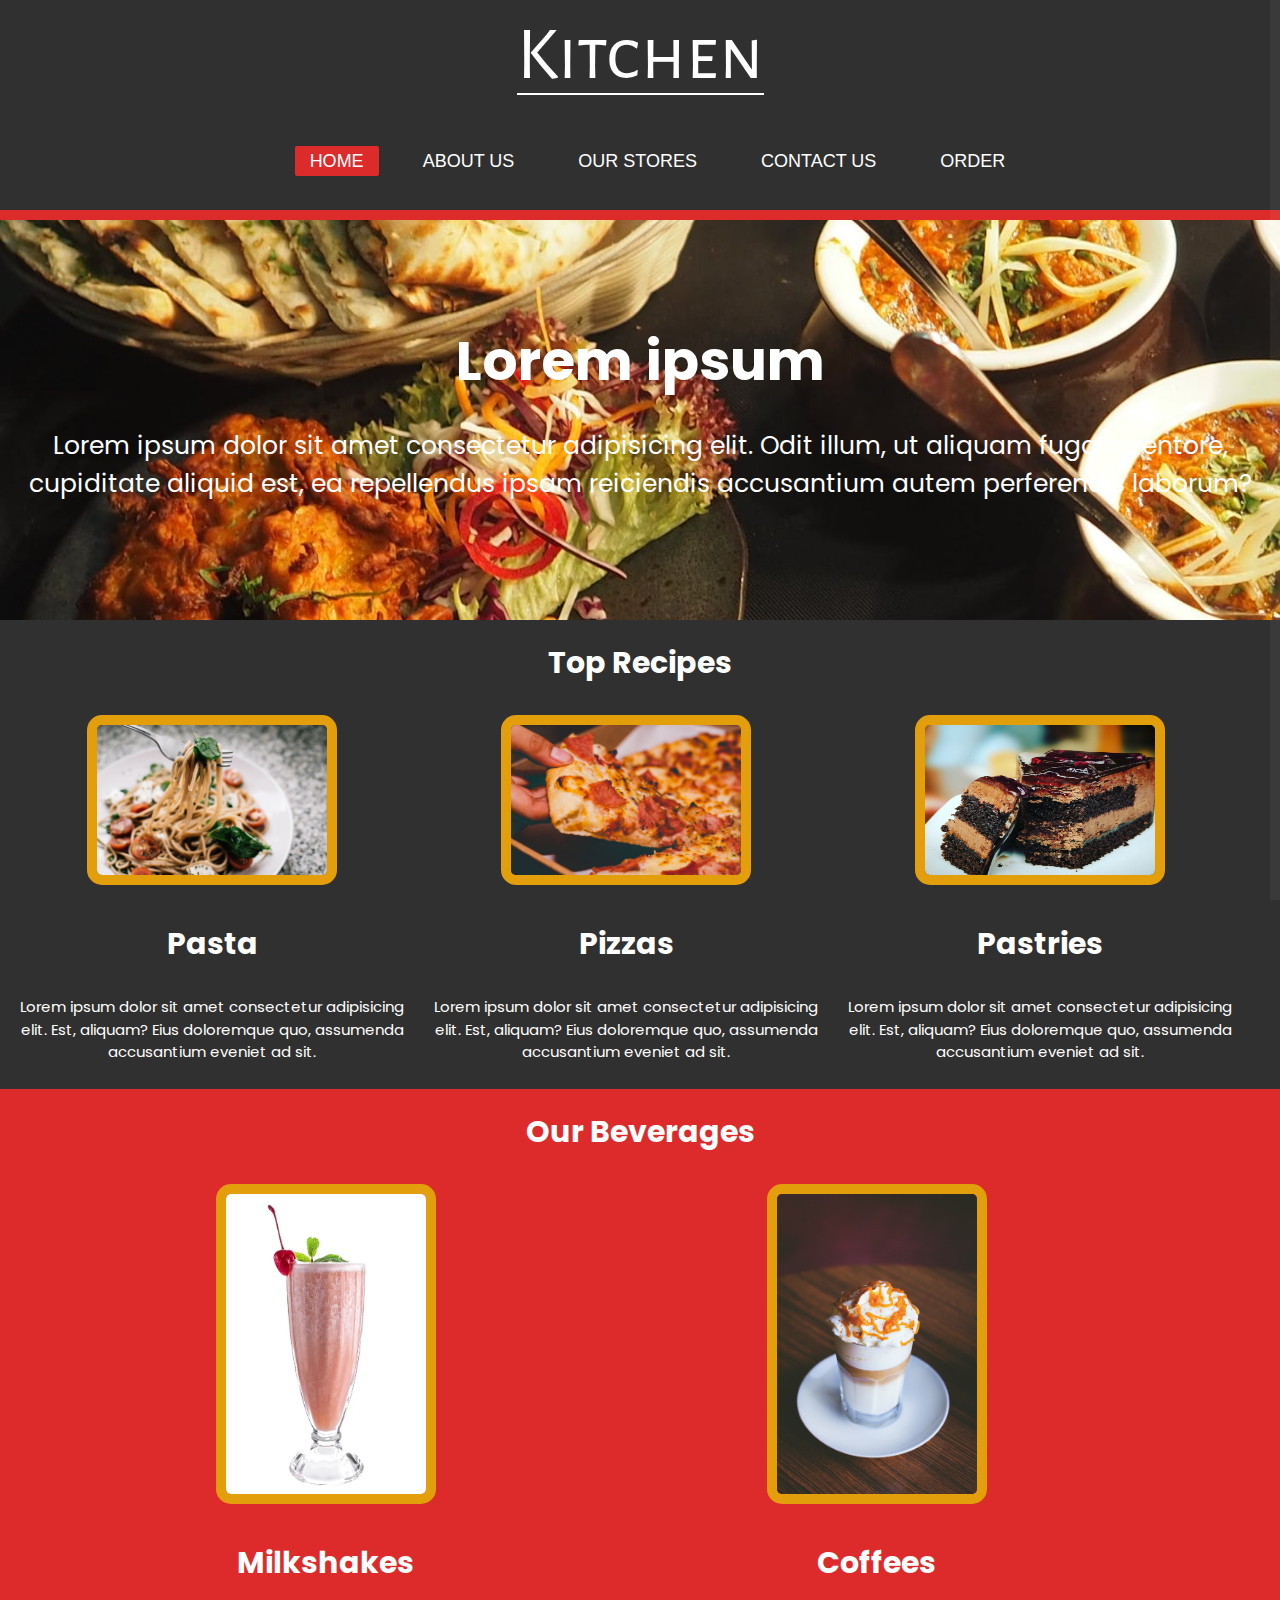
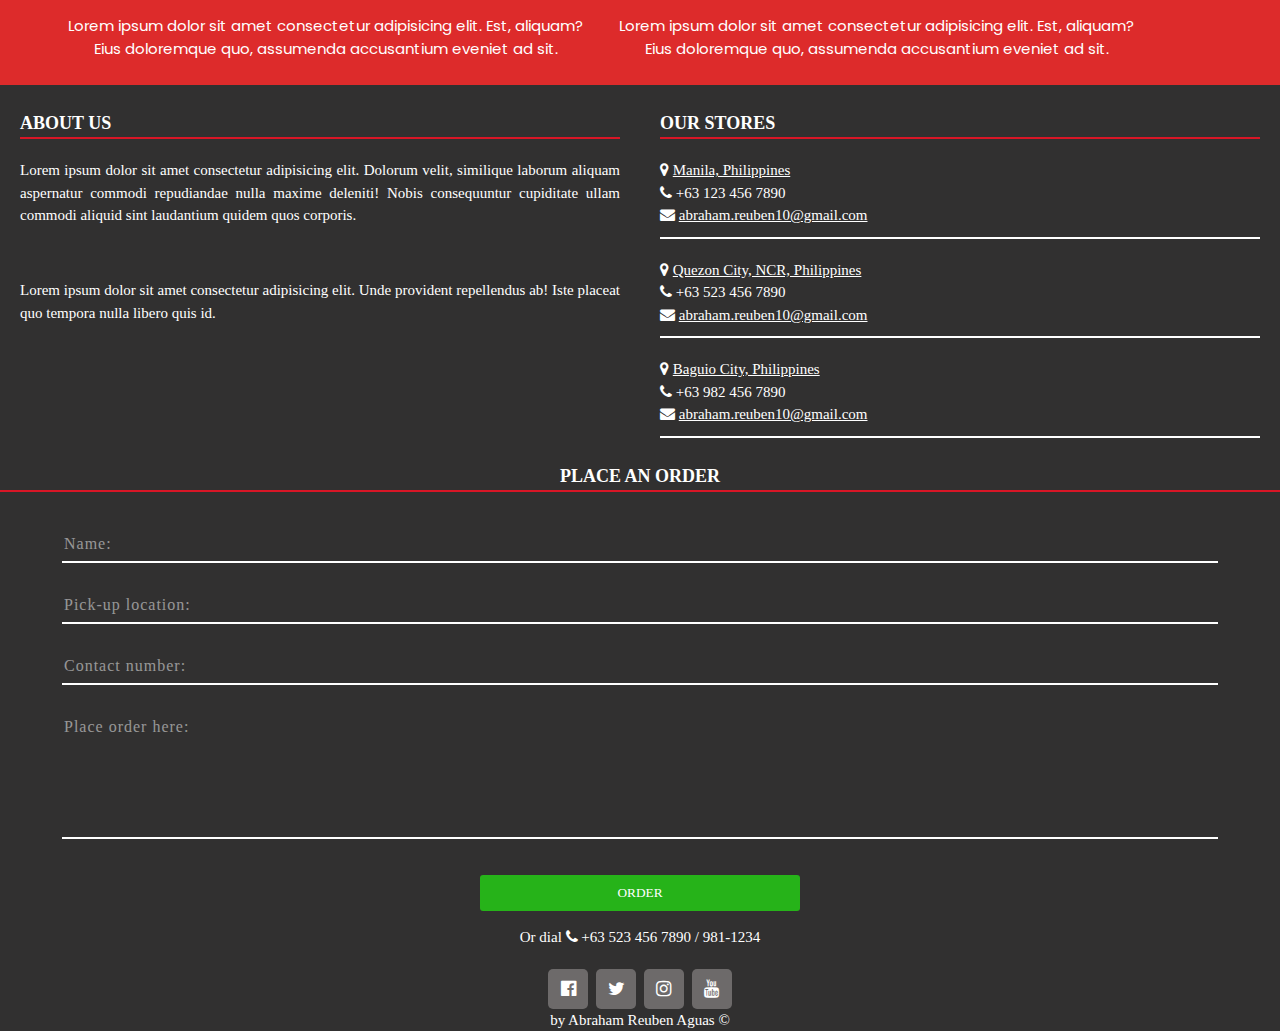
<file: index.html>
<!DOCTYPE html>
<html lang="en">
  <head>
    <meta charset="UTF-8" />
    <meta name="viewport" content="width=device-width, initial-scale=1.0" />
    <title>Kitchen | Home</title>
    <link rel="icon"  href="./img/favicon.png">
    <link rel="stylesheet" href="./css/style.css" />
    <link
      href="https://fonts.googleapis.com/css2?family=Alegreya+Sans+SC:ital,wght@1,900&display=swap"
      rel="stylesheet"
    />
    <link
      href="https://fonts.googleapis.com/css2?family=Poppins:wght@500&display=swap"
      rel="stylesheet"
    />
    <link href="https://stackpath.bootstrapcdn.com/font-awesome/4.7.0/css/font-awesome.min.css" rel="stylesheet"
      integrity="sha384-wvfXpqpZZVQGK6TAh5PVlGOfQNHSoD2xbE+QkPxCAFlNEevoEH3Sl0sibVcOQVnN" crossorigin="anonymous" />
  </head>
  <body>
    <section id="logo">
      <div class="container">
          <label>Kitchen</label>
        </div>
        </section>
        <header>
        <nav>
          
          <ul class="links">
            <li class="current"><a href="index.html" >Home</a></li>
            <li><a  href="#aboutus">About us</a></li>
            <li><a href="#stores">Our Stores</a></li>
            <li><a href="#stores">Contact us</a></li>
            <li><a href="#order">Order</a></li>

          
          </ul>
        </nav>
      </div>
    </header>
    <section id="highlight">
    <div class="container">
      <h1>Lorem ipsum</h1>
      <p>
        Lorem ipsum dolor sit amet consectetur adipisicing elit. Odit illum,
        ut aliquam fuga inventore, cupiditate aliquid est, ea repellendus
        ipsam reiciendis accusantium autem perferendis laborum?
      </p>
    </div>
      
      </div>
    </section>
    <section id="recipes">
      <div class="container">
        <h1>Top Recipes</h1>
        <div class="foods">
          <a href="pasta.html"><img src="./img/recipe1.jpeg" alt="" /></a>
          <h3>Pasta</h3>
          <p class="p">
            Lorem ipsum dolor sit amet consectetur adipisicing elit. Est,
            aliquam? Eius doloremque quo, assumenda accusantium eveniet ad sit.
          </p>
        </div>
        <div class="foods">
          <a href="pizza.html"><img src="./img/recipe2.jpeg" alt="" /></a>
          <h3>Pizzas</h3>
          <p class="p"> 
            Lorem ipsum dolor sit amet consectetur adipisicing elit. Est,
            aliquam? Eius doloremque quo, assumenda accusantium eveniet ad sit.
          </p>
        </div>
        <div class="foods">
          <a href="cake.html"><img src="./img/recipe3.jpeg" alt="" /></a>
          <h3>Pastries</h3>
          <p class="p">
            Lorem ipsum dolor sit amet consectetur adipisicing elit. Est,
            aliquam? Eius doloremque quo, assumenda accusantium eveniet ad sit.
          </p>
        </div>
      </div>
    </section>
<section id="beverages">
  <div class="container">
    <h1>Our Beverages</h1>
    <div class="bevs">
      <a href="milkshake.html"><img src="./img/drink1.jpeg" alt="" /></a>
      <h3>Milkshakes</h3>
      <p class="p">
        Lorem ipsum dolor sit amet consectetur adipisicing elit. Est,
        aliquam? Eius doloremque quo, assumenda accusantium eveniet ad sit.
      </p>
    </div>
    <div class="bevs">
      <a href="coffee.html"><img src="./img/drink2.jpeg" alt="" /></a>
      <h3>Coffees</h3>
      <p class="p">
        Lorem ipsum dolor sit amet consectetur adipisicing elit. Est,
        aliquam? Eius doloremque quo, assumenda accusantium eveniet ad sit.
      </p>
    </div>
    
  </div>
</section><section class="foot">
  <!-- <p><span class="tmark"> AaronKitchen</span> - copyright 2020 &copy</p> -->
  <div class="maincontent" id="aboutus" >
    <a href="#" class="section1"></a>
    <div class="left box">
      <h2>About us</h2>
      <div class="content">
        <p>Lorem ipsum dolor sit amet consectetur adipisicing elit. Dolorum velit, similique laborum aliquam aspernatur
          commodi repudiandae nulla maxime deleniti! Nobis consequuntur cupiditate ullam commodi aliquid sint laudantium
          quidem quos corporis.</p>
        <br>
        <p>Lorem ipsum dolor sit amet consectetur adipisicing elit. Unde provident repellendus ab! Iste placeat quo
          tempora nulla libero quis id.</p>
      </div>
    </div>
    <div class="center box" id="stores" >
 
      <h2>our stores</h2>
      <div class="content">
        <div class="place">
          <span class="fa fa-map-marker aria-hidden=" true></span>
          <span class="text"><a
              href="https://www.google.com/maps/place/Maynila,+Kalakhang+Maynila/@14.5964879,120.9095193,12z/data=!3m1!4b1!4m5!3m4!1s0x3397ca03571ec38b:0x69d1d5751069c11f!8m2!3d14.5995124!4d120.9842195"
              target="_blank"  class="section2">Manila, Philippines </a> </span>
        </div>
        <div class="phone">
          <span class="fa fa-phone aria-hidden=" true></span>
          <span class="text">+63 123 456 7890</span>
        </div>
        <div class="Email">
          <span class="fa fa-envelope aria-hidden=" true></span>
          <span class="text"><a
              href="https://mail.google.com/mail/?view=cm&amp;fs=1&amp;to=abraham.reuben10@gmail.com&amp;su=&amp;body=&amp;"
              target="_blank">abraham.reuben10@gmail.com</a> </span>
        </div>
      </div>

      <div class="content">
        <div class="place">
          <span class="fa fa-map-marker aria-hidden=" true></span>
          <span class="text"><a
              href="https://www.google.com/maps/place/Lungsod+Quezon,+Kalakhang+Maynila/@14.6839357,121.0621901,11z/data=!3m1!4b1!4m5!3m4!1s0x3397ba0942ef7375:0x4a9a32d9fe083d40!8m2!3d14.6760413!4d121.0437003"
              target="_blank">Quezon City, NCR, Philippines</a> </span>
        </div>
        <div class="phone">
          <span class="fa fa-phone aria-hidden=" true"=""></span>
          <span class="text">+63 523 456 7890</span>
        </div>
        <div class="Email">
          <span class="fa fa-envelope aria-hidden=" true></span>
          <span class="text"><a
              href="https://mail.google.com/mail/?view=cm&amp;fs=1&amp;to=abraham.reuben10@gmail.com&amp;su=&amp;body=&amp;"
              target="_blank">abraham.reuben10@gmail.com</a> </span>
        </div>
      </div>
      <div class="content">
        <div class="place">
          <span class="fa fa-map-marker aria-hidden=" true></span>
          <span class="text"><a
              href="https://www.google.com/maps/place/Baguio+City,+Baguio,+Benguet/@16.3991919,120.5887425,13z/data=!3m1!4b1!4m5!3m4!1s0x3391a113c98366bf:0xc1add28ad4d5f164!8m2!3d16.4019618!4d120.5969758"
              target="_blank">Baguio City, Philippines</a></span>
        </div>
        <div class="phone">
          <span class="fa fa-phone aria-hidden=" true></span>
          <span class="text">+63 982 456 7890</span>
        </div>
        <div class="Email">
          <span class="fa fa-envelope aria-hidden=" true></span>
          <span class="text"><a
              href="https://mail.google.com/mail/?view=cm&amp;fs=1&amp;to=abraham.reuben10@gmail.com&amp;su=&amp;body=&amp;"
              target="_blank">abraham.reuben10@gmail.com</a> </span>
        </div>
      </div>
    </div>
    </div>
  </div>

 
</section><section class="foot">
  <!-- <p><span class="tmark"> AaronKitchen</span> - copyright 2020 &copy</p> -->
  <div class="maincontentone" id="aboutus" >
    <a href="#" class="section3"></a>
    <div class="right boxe" id="order">
      <h2>Place an order</h2>
      <div class="content">
        <form name="Order List" netlify>
          <div class="inputBox">

            <input type="text" name="Name" required="">
            <span>Name:</span>
          </div>
          <div class="inputBox">

            <input type="text" name="Location" required="">
            <span>Pick-up location: </span>
          </div>
          <div class="inputBox">

            <input type="number" name="Contact" required="">
            <span>Contact number:</span>
          </div>
          <div class="inputBox">

            <textarea name="Orders" cols="25" rows="4" required=""></textarea>
            <span>Place order here:</span>
          </div>
          <div class="btn">
            <button type="submit">ORDER</button>
            <p>Or dial <span class="fa fa-phone aria-hidden=" true></span>
              <span class="text"> +63 523 456 7890 / 981-1234</span></p>
          </div>
        </form>

        <div class="social">
          <a href="https://www.facebook.com/" ><span class="fa fa-facebook-official"
              aria-hidden="true"></span></a>
          <a href="https://twitter.com/explore" target="_blank"><span class="fa fa-twitter"
              aria-hidden="true"></span></a>
          <a href="https://www.instagram.com/" target="_blank"><span class="fa fa-instagram"
              aria-hidden="true"></span></a>
          <a href="https://www.youtube.com/" target="_blank"><span class="fa fa-youtube" aria-hidden="true"></span></a>
        </div>
      </div>
    </div>
  </div>
  <p class="copy">by Abraham Reuben Aguas ©</p>

</section>
    <div id="progressbar"></div>
    <div id="scrollpath"></div>
    <script type="text/javascript">
    let progress = document.getElementById('progressbar');
    let totalHeight = document.body.scrollHeight - window.innerHeight;
    window.onscroll = function(){
      let progressHeight = (window.pageYOffset / totalHeight)*100;
      progress.style.height = progressHeight + "%";
      }
      </script>
      <script src="./app.js"></script>
  </body>
</html>
</file>
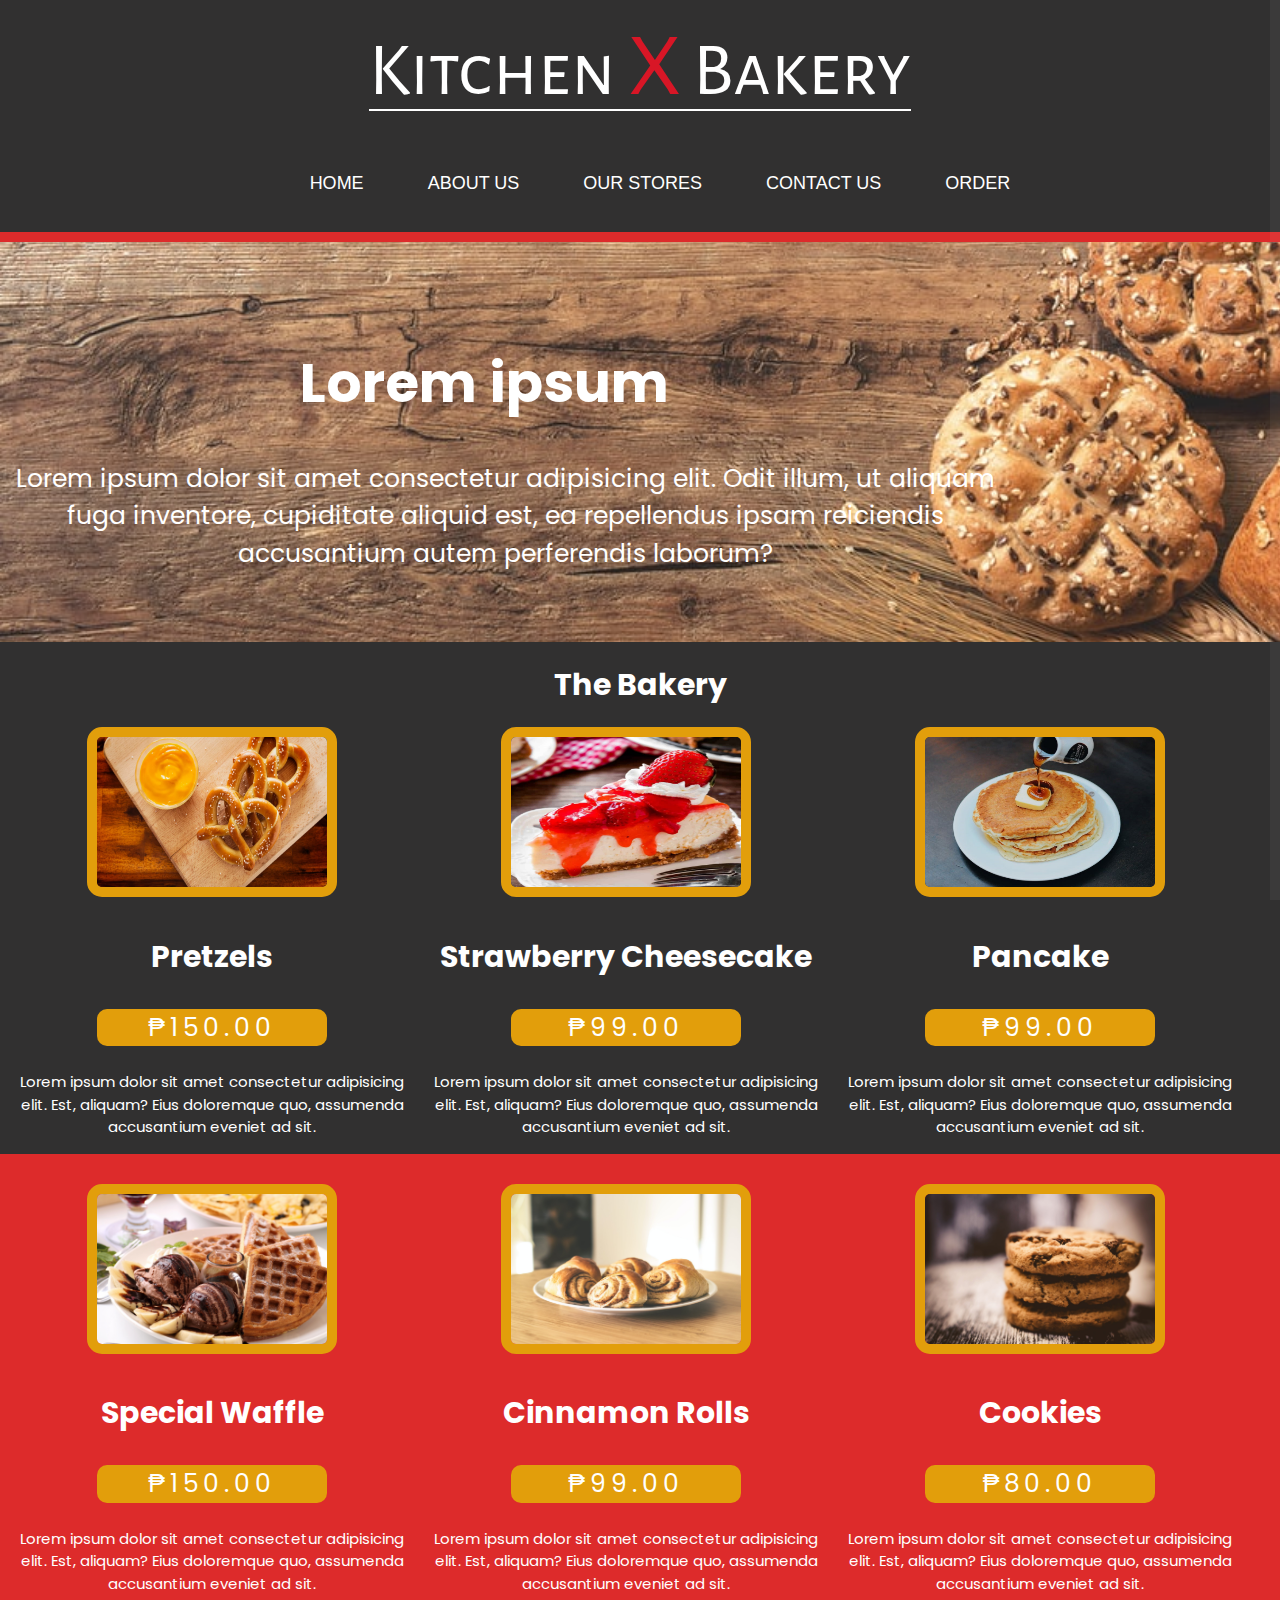
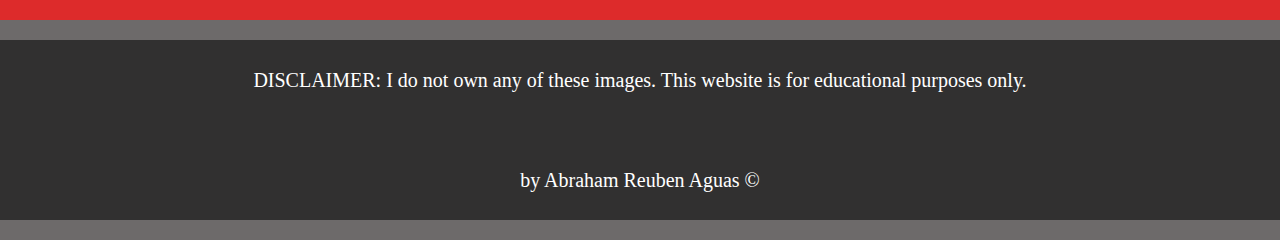
<file: cake.html>
<!DOCTYPE html>
<html lang="en">

<head>
    <meta charset="UTF-8" />
    <meta name="viewport" content="width=device-width, initial-scale=1.0" />
    <title>Kitchen | Pastries</title>
    <link rel="icon" href="./img/favicon.png">
    <link rel="stylesheet" href="./css/cake.css" />
    <link href="https://fonts.googleapis.com/css2?family=Alegreya+Sans+SC:ital,wght@1,900&display=swap"
        rel="stylesheet" />
    <link href="https://fonts.googleapis.com/css2?family=Poppins:wght@500&display=swap" rel="stylesheet" />
</head>

<body>
    <section id="logo">
        <div class="container">
            <label>Kitchen <span id="ekis">X</span> Bakery</label>
        </div>
    </section>
    <header>
        <nav>
            <ul class="links">
                <li><a href="index.html">Home</a></li>
                <li><a href="index.html#aboutus">About us</a></li>
                <li><a href="index.html#stores">Our Stores</a></li>
                <li><a href="index.html#stores">Contact us</a></li>
                <li><a href="index.html#order">Order</a></li>
            </ul>
        </nav>
        </div>
    </header>
    <section id="highlightpizza">
        <div class="container">
            <h1>Lorem ipsum</h1>
            <p>
                Lorem ipsum dolor sit amet consectetur adipisicing elit. Odit illum,
                ut aliquam fuga inventore, cupiditate aliquid est, ea repellendus
                ipsam reiciendis accusantium autem perferendis laborum?
            </p>
        </div>
    </section>
    <section class="recipes">
        <div class="container">
            <h1>The Bakery</h1>
            <div class="foods">
                <a href="#"><img src="./pastriesimg/pastry1.jpg" alt="" /></a>
                <h3>Pretzels</h3>
                <p class="price">₱150.00</p>
                <p class="p">
                    Lorem ipsum dolor sit amet consectetur adipisicing elit. Est,
                    aliquam? Eius doloremque quo, assumenda accusantium eveniet ad sit.
                </p>
            </div>
            <div class="foods">
                <a href="#"><img src="./pastriesimg/pastry2.jpg" alt="" /></a>
                <h3>Strawberry Cheesecake</h3>
                <p class="price">₱99.00</p>
                <p class="p">
                    Lorem ipsum dolor sit amet consectetur adipisicing elit. Est,
                    aliquam? Eius doloremque quo, assumenda accusantium eveniet ad sit.
                </p>
            </div>
            <div class="foods">
                <a href="#"><img src="./pastriesimg/pastry3.jpeg" alt="" /></a>
                <h3>Pancake</h3>
                <p class="price">₱99.00</p>
                <p class="p">
                    Lorem ipsum dolor sit amet consectetur adipisicing elit. Est,
                    aliquam? Eius doloremque quo, assumenda accusantium eveniet ad sit.
                </p>
            </div>
        </div>
    </section>
    <section class="recipes one">
        <div class="container">
            <h1></h1>
            <div class="foods">
                <a href="#"><img src="./pastriesimg/pastry4.jpg" alt="" /></a>
                <h3>Special Waffle</h3>
                <p class="price">₱150.00</p>
                <p class="p">
                    Lorem ipsum dolor sit amet consectetur adipisicing elit. Est,
                    aliquam? Eius doloremque quo, assumenda accusantium eveniet ad sit.
                </p>
            </div>
            <div class="foods">
                <a href="#"><img src="./pastriesimg/pastry5.jpeg" alt="" /></a>
                <h3>Cinnamon Rolls</h3>
                <p class="price">₱99.00</p>
                <p class="p">
                    Lorem ipsum dolor sit amet consectetur adipisicing elit. Est,
                    aliquam? Eius doloremque quo, assumenda accusantium eveniet ad sit.
                </p>
            </div>
            <div class="foods">
                <a href="#"><img src="./pastriesimg/pastry6.jpeg" alt="" /></a>
                <h3>Cookies</h3>
                <p class="price">₱80.00</p>
                <p class="p">
                    Lorem ipsum dolor sit amet consectetur adipisicing elit. Est,
                    aliquam? Eius doloremque quo, assumenda accusantium eveniet ad sit.
                </p>
            </div>
        </div>
    </section>
    <footer>
    <p>DISCLAIMER: I do not own any of these images. This website is for educational purposes only.</p>
    <p>by Abraham Reuben Aguas &copy;</p>
    </footer>
    <div id="progressbar"></div>
    <div id="scrollpath"></div>
    <script type="text/javascript">
        let progress = document.getElementById('progressbar');
        let totalHeight = document.body.scrollHeight - window.innerHeight;
        window.onscroll = function () {
            let progressHeight = (window.pageYOffset / totalHeight) * 100;
            progress.style.height = progressHeight + "%";
        }
    </script>
</body>

</html>
</file>
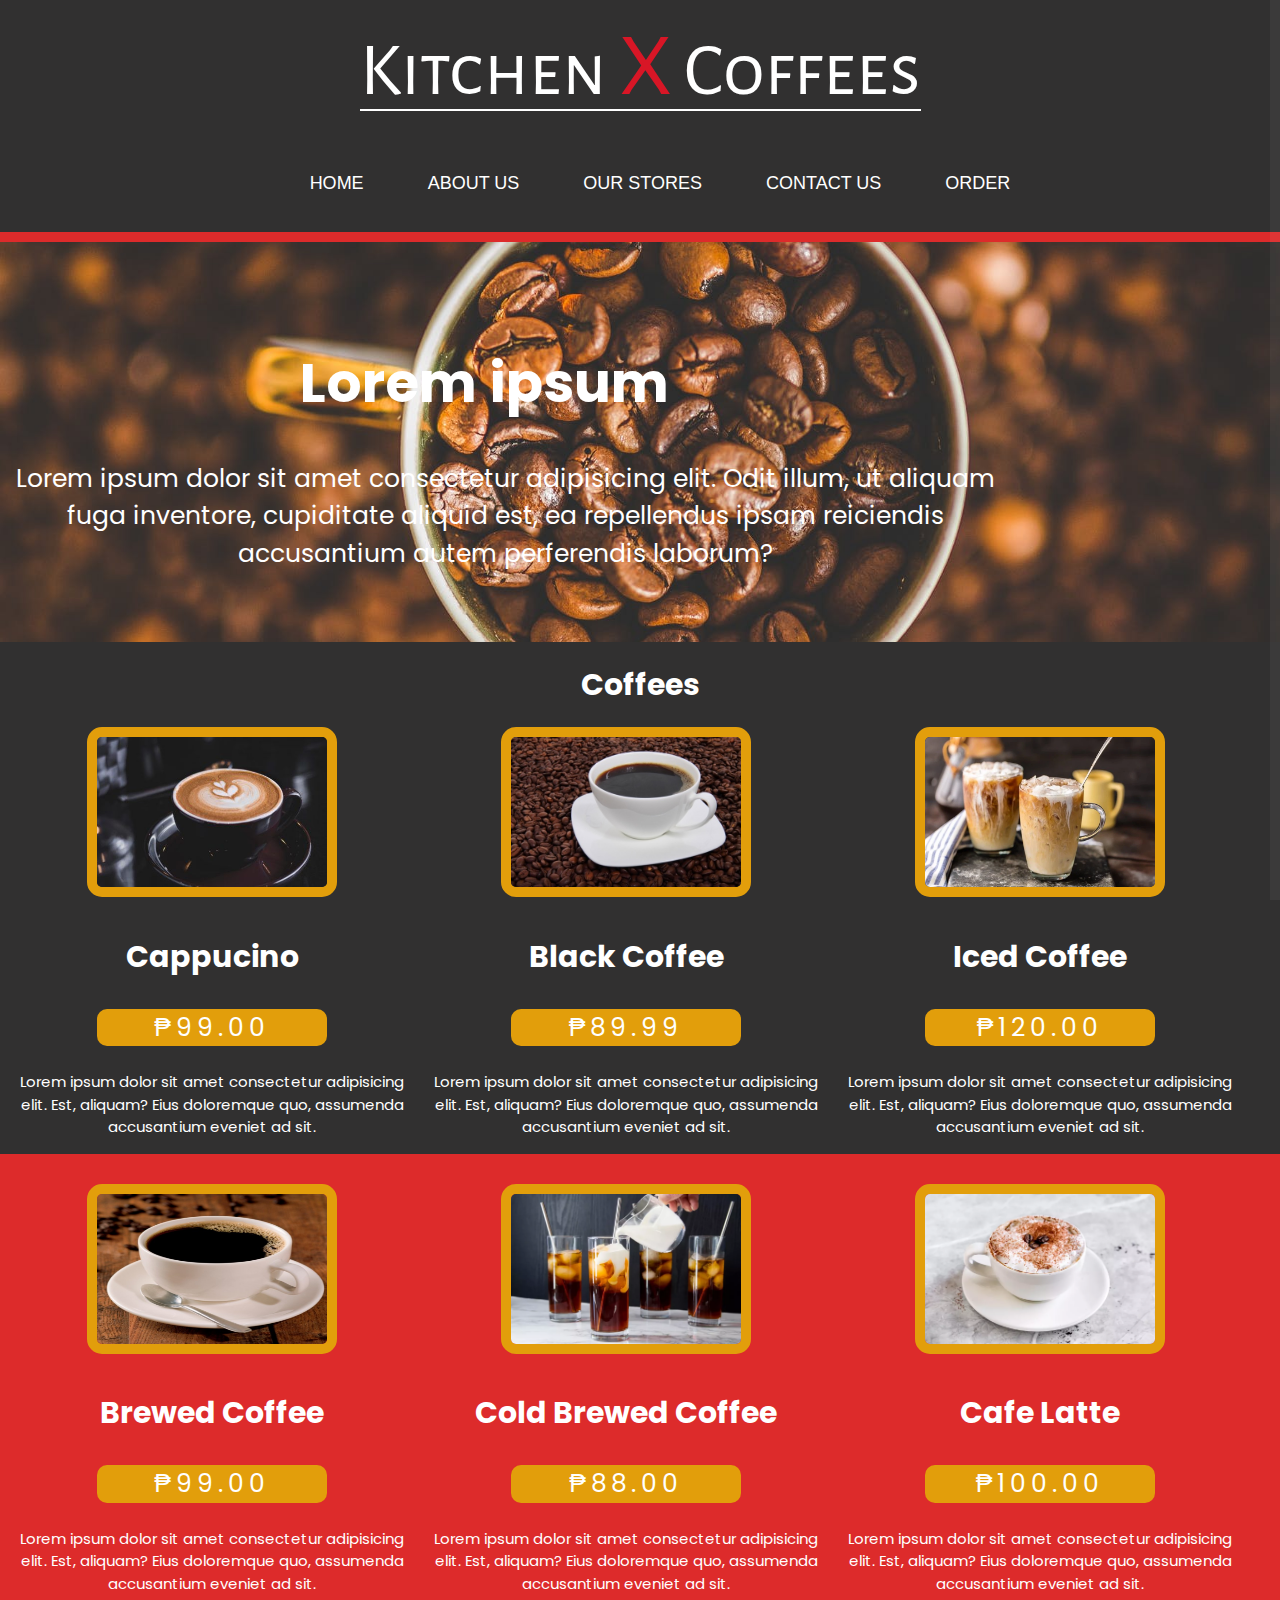
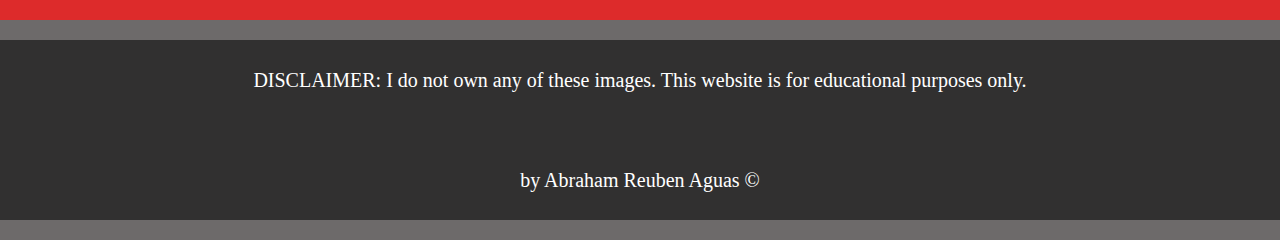
<file: coffee.html>
<!DOCTYPE html>
<html lang="en">

<head>
    <meta charset="UTF-8" />
    <meta name="viewport" content="width=device-width, initial-scale=1.0" />
    <title>Kitchen | Coffees</title>
    <link rel="icon" href="./img/favicon.png">
    <link rel="stylesheet" href="./css/coffee.css" />
    <link href="https://fonts.googleapis.com/css2?family=Alegreya+Sans+SC:ital,wght@1,900&display=swap"
        rel="stylesheet" />
    <link href="https://fonts.googleapis.com/css2?family=Poppins:wght@500&display=swap" rel="stylesheet" />
</head>

<body>
    <section id="logo">
        <div class="container">
            <label>Kitchen <span id="ekis">X</span> Coffees</label>
        </div>
    </section>
    <header>
        <nav>
            <ul class="links">
                <li><a href="index.html">Home</a></li>
                <li><a href="index.html#aboutus">About us</a></li>
                <li><a href="index.html#stores">Our Stores</a></li>
                <li><a href="index.html#stores">Contact us</a></li>
                <li><a href="index.html#order">Order</a></li>
            </ul>
        </nav>
        </div>
    </header>
    <section id="highlightpizza">
        <div class="container">
            <h1>Lorem ipsum</h1>
            <p>
                Lorem ipsum dolor sit amet consectetur adipisicing elit. Odit illum,
                ut aliquam fuga inventore, cupiditate aliquid est, ea repellendus
                ipsam reiciendis accusantium autem perferendis laborum?
            </p>
        </div>
    </section>
    <section class="recipes">
        <div class="container">
            <h1>Coffees</h1>
            <div class="foods">
                <a href="#"><img src="./coffeeimg/coffee1.jpg" alt="" /></a>
                <h3>Cappucino</h3>
                <p class="price">₱99.00</p>
                <p class="p">
                    Lorem ipsum dolor sit amet consectetur adipisicing elit. Est,
                    aliquam? Eius doloremque quo, assumenda accusantium eveniet ad sit.
                </p>
            </div>
            <div class="foods">
                <a href="#"><img src="./coffeeimg/coffee2.jpg" alt="" /></a>
                <h3>Black Coffee</h3>
                <p class="price">₱89.99</p>
                <p class="p">
                    Lorem ipsum dolor sit amet consectetur adipisicing elit. Est,
                    aliquam? Eius doloremque quo, assumenda accusantium eveniet ad sit.
                </p>
            </div>
            <div class="foods">
                <a href="#"><img src="./coffeeimg/coffee3.jpg" alt="" /></a>
                <h3>Iced Coffee</h3>
                <p class="price">₱120.00</p>
                <p class="p">
                    Lorem ipsum dolor sit amet consectetur adipisicing elit. Est,
                    aliquam? Eius doloremque quo, assumenda accusantium eveniet ad sit.
                </p>
            </div>
        </div>
    </section>
    <section class="recipes one">
        <div class="container">
            <h1></h1>
            <div class="foods">
                <a href="#"><img src="./coffeeimg/coffee4.jpg" alt="" /></a>
                <h3>Brewed Coffee</h3>
                <p class="price">₱99.00</p>
                <p class="p">
                    Lorem ipsum dolor sit amet consectetur adipisicing elit. Est,
                    aliquam? Eius doloremque quo, assumenda accusantium eveniet ad sit.
                </p>
            </div>
            <div class="foods">
                <a href="#"><img src="./coffeeimg/coffee5.jpg" alt="" /></a>
                <h3>Cold Brewed Coffee</h3>
                <p class="price">₱88.00</p>
                <p class="p"> 
                    Lorem ipsum dolor sit amet consectetur adipisicing elit. Est,
                    aliquam? Eius doloremque quo, assumenda accusantium eveniet ad sit.
                </p>
            </div>
            <div class="foods">
                <a href="#"><img src="./coffeeimg/coffee6.jpg" alt="" /></a>
                <h3>Cafe Latte</h3>
                <p class="price">₱100.00</p>
                <p class="p">
                    Lorem ipsum dolor sit amet consectetur adipisicing elit. Est,
                    aliquam? Eius doloremque quo, assumenda accusantium eveniet ad sit.
                </p>
            </div>
        </div>
    </section>
    <footer>
        <p>DISCLAIMER: I do not own any of these images. This website is for educational purposes only.</p>
        <p>by Abraham Reuben Aguas &copy;</p>
    </footer>
    <div id="progressbar"></div>
    <div id="scrollpath"></div>
    <script type="text/javascript">
        let progress = document.getElementById('progressbar');
        let totalHeight = document.body.scrollHeight - window.innerHeight;
        window.onscroll = function () {
            let progressHeight = (window.pageYOffset / totalHeight) * 100;
            progress.style.height = progressHeight + "%";
        }
    </script>
</body>

</html>
</file>
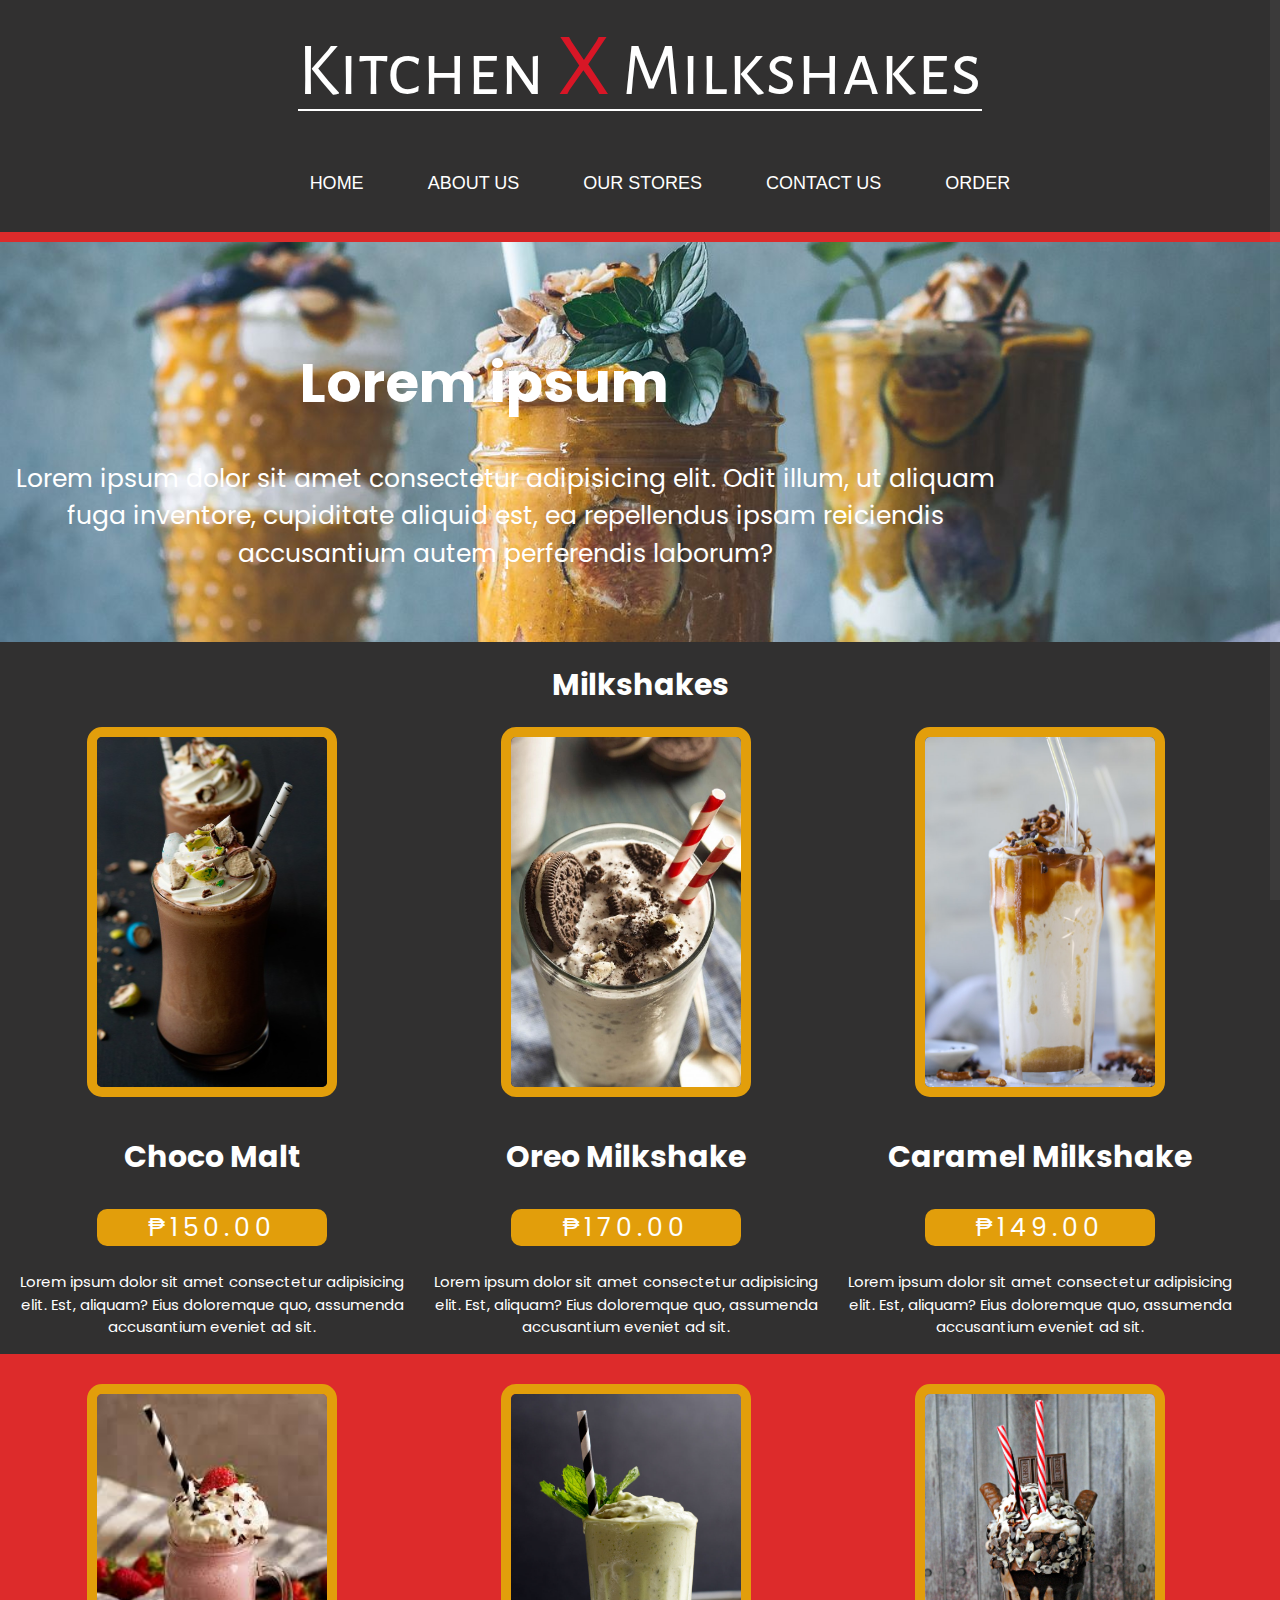
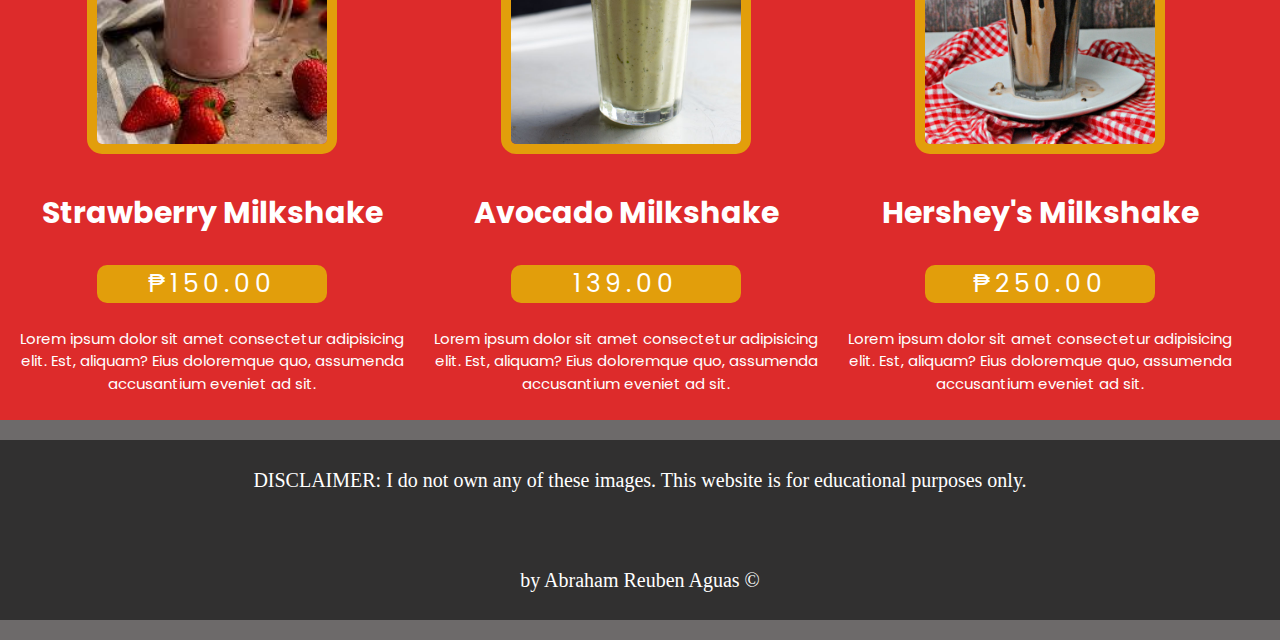
<file: milkshake.html>
<!DOCTYPE html>
<html lang="en">

<head>
    <meta charset="UTF-8" />
    <meta name="viewport" content="width=device-width, initial-scale=1.0" />
    <title>Kitchen | Milkshakes</title>
    <link rel="icon" href="./img/favicon.png">
    <link rel="stylesheet" href="./css/milkshake.css" />
    <link href="https://fonts.googleapis.com/css2?family=Alegreya+Sans+SC:ital,wght@1,900&display=swap"
        rel="stylesheet" />
    <link href="https://fonts.googleapis.com/css2?family=Poppins:wght@500&display=swap" rel="stylesheet" />
</head>

<body>
    <section id="logo">
        <div class="container">
            <label>Kitchen <span id="ekis">X</span> Milkshakes</label>
        </div>
    </section>
    <header>
        <nav>
            <ul class="links">
                <li><a href="index.html">Home</a></li>
                <li><a href="index.html#aboutus">About us</a></li>
                <li><a href="index.html#stores">Our Stores</a></li>
                <li><a href="index.html#stores">Contact us</a></li>
                <li><a href="index.html#order">Order</a></li>
            </ul>
        </nav>
        </div>
    </header>
    <section id="highlightpizza">
        <div class="container">
            <h1>Lorem ipsum</h1>
            <p>
                Lorem ipsum dolor sit amet consectetur adipisicing elit. Odit illum,
                ut aliquam fuga inventore, cupiditate aliquid est, ea repellendus
                ipsam reiciendis accusantium autem perferendis laborum?
            </p>
        </div>
    </section>
    <section class="recipes">
        <div class="container">
            <h1>Milkshakes</h1>
            <div class="foods">
                <a href="#"><img src="./milkshakeimg/shake1.jpg" alt="" /></a>
                <h3>Choco Malt</h3>
                <p class="price">₱150.00</p>
                <p class="p">
                    Lorem ipsum dolor sit amet consectetur adipisicing elit. Est,
                    aliquam? Eius doloremque quo, assumenda accusantium eveniet ad sit.
                </p>
            </div>
            <div class="foods">
                <a href="#"><img src="./milkshakeimg/shake2.jpg" alt="" /></a>
                <h3>Oreo Milkshake</h3>
                <p class="price">₱170.00</p>
                <p class="p">
                    Lorem ipsum dolor sit amet consectetur adipisicing elit. Est,
                    aliquam? Eius doloremque quo, assumenda accusantium eveniet ad sit.
                </p>
            </div>
            <div class="foods">
                <a href="#"><img src="./milkshakeimg/shake3.jpg" alt="" /></a>
                <h3>Caramel Milkshake</h3>
                <p class="price">₱149.00</p>
                <p class="p">
                    Lorem ipsum dolor sit amet consectetur adipisicing elit. Est,
                    aliquam? Eius doloremque quo, assumenda accusantium eveniet ad sit.
                </p>
            </div>
        </div>
    </section>
    <section class="recipes one">
        <div class="container">
            <h1></h1>
            <div class="foods">
                <a href="#"><img src="./milkshakeimg/shake4.jpg" alt="" /></a>
                <h3>Strawberry Milkshake</h3>
                <p class="price">₱150.00</p>
                <p class="p" >
                    Lorem ipsum dolor sit amet consectetur adipisicing elit. Est,
                    aliquam? Eius doloremque quo, assumenda accusantium eveniet ad sit.
                </p>
            </div>
            <div class="foods">
                <a href="#"><img src="./milkshakeimg/shake5.jpg" alt="" /></a>
                <h3>Avocado Milkshake</h3>
                <p class="price">139.00</p>
                <p>
                    Lorem ipsum dolor sit amet consectetur adipisicing elit. Est,
                    aliquam? Eius doloremque quo, assumenda accusantium eveniet ad sit.
                </p>
            </div>
            <div class="foods">
                <a href="#"><img src="./milkshakeimg/shakee6.jpg" alt="" /></a>
                <h3>Hershey's Milkshake</h3>
                <p class="price">₱250.00</p>
                <p class="p">
                    Lorem ipsum dolor sit amet consectetur adipisicing elit. Est,
                    aliquam? Eius doloremque quo, assumenda accusantium eveniet ad sit.
                </p>
            </div>
        </div>
    </section>
    <footer>
        <p>DISCLAIMER: I do not own any of these images. This website is for educational purposes only.</p>
        <p>by Abraham Reuben Aguas &copy;</p>
    </footer>
    <div id="progressbar"></div>
    <div id="scrollpath"></div>
    <script type="text/javascript">
        let progress = document.getElementById('progressbar');
        let totalHeight = document.body.scrollHeight - window.innerHeight;
        window.onscroll = function () {
            let progressHeight = (window.pageYOffset / totalHeight) * 100;
            progress.style.height = progressHeight + "%";
        }
    </script>
</body>

</html>
</file>
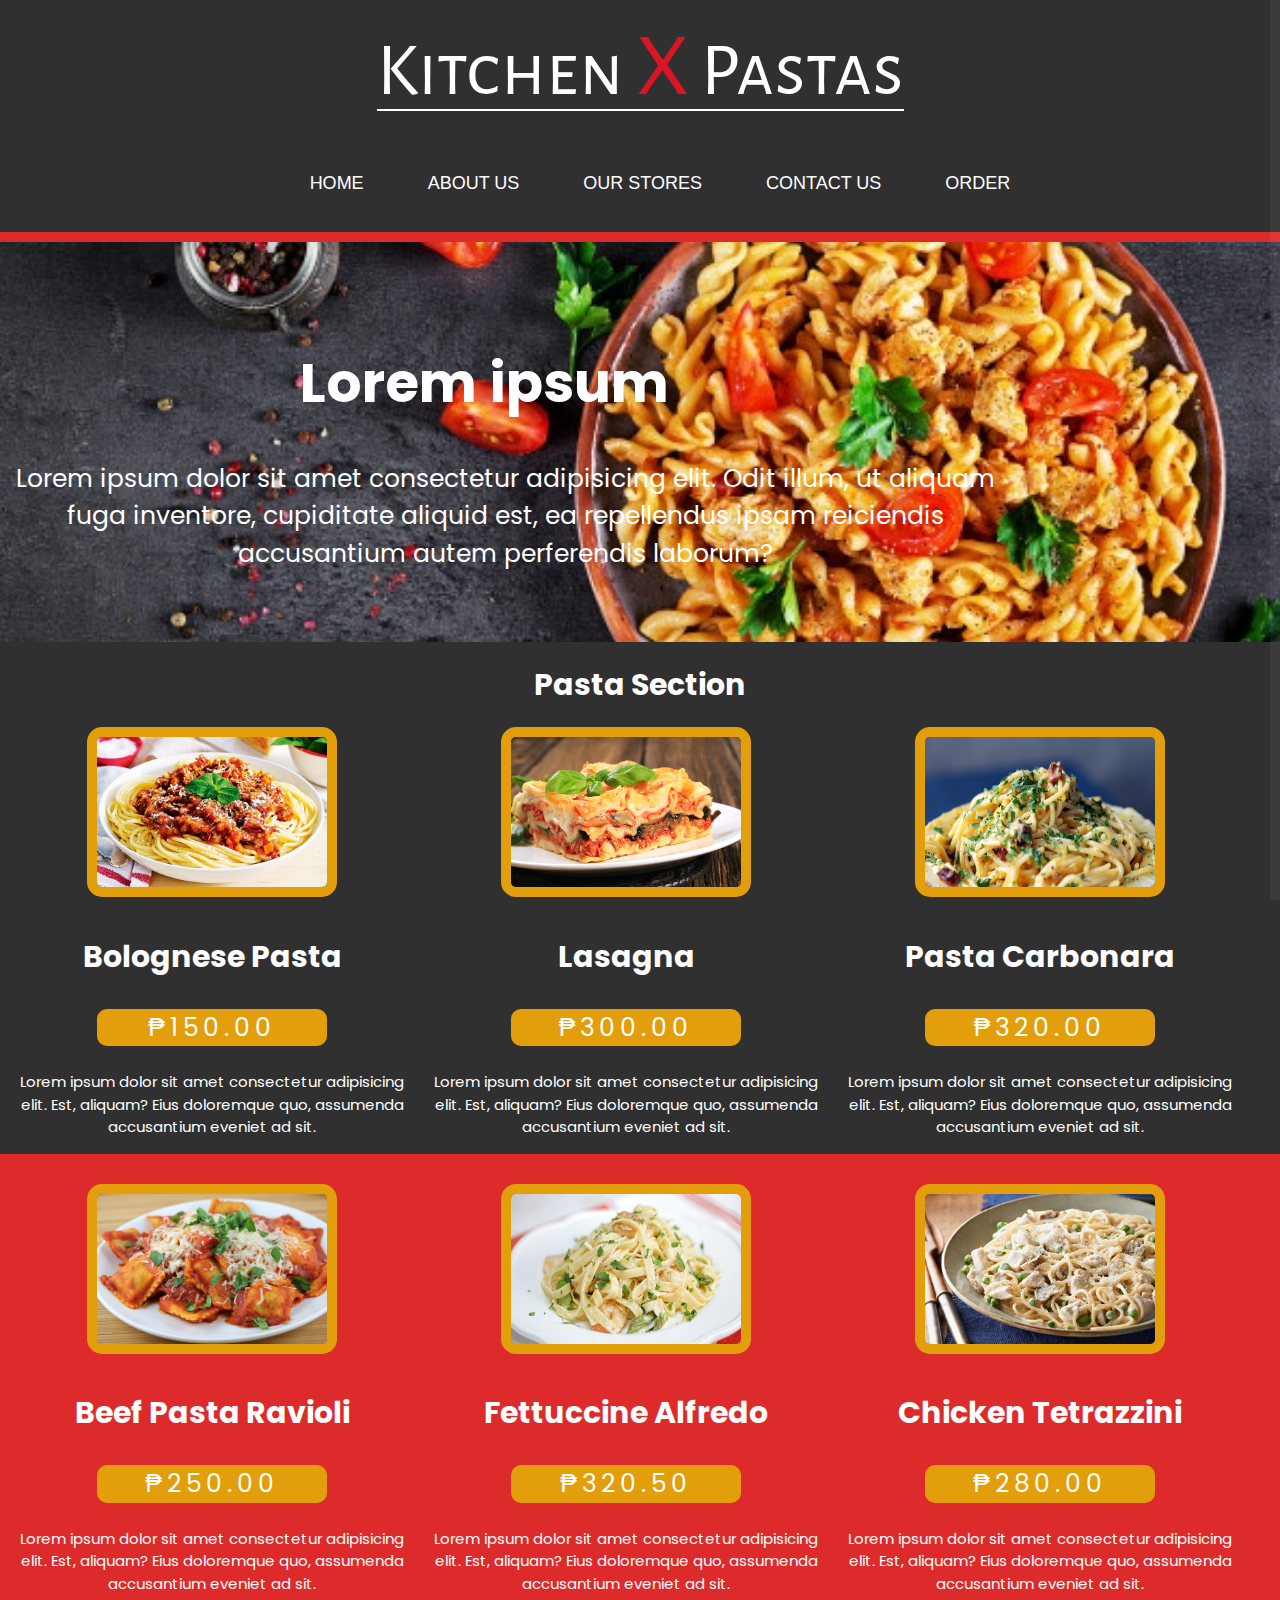
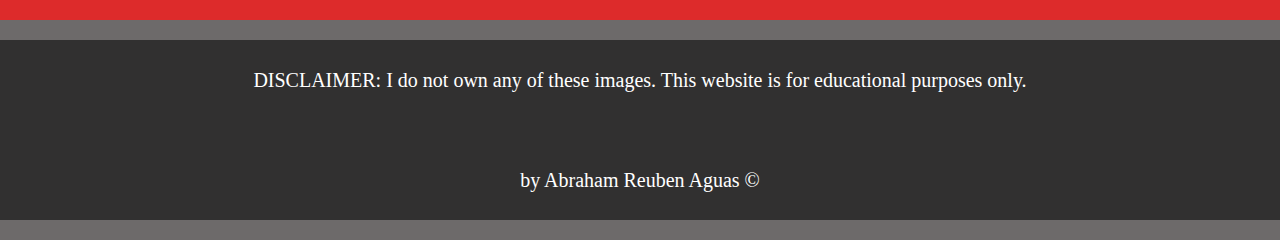
<file: pasta.html>
<!DOCTYPE html>
<html lang="en">

<head>
    <meta charset="UTF-8" />
    <meta name="viewport" content="width=device-width, initial-scale=1.0" />
    <title>Kitchen | Pastas</title>
    <link rel="icon" href="./img/favicon.png">
    <link rel="stylesheet" href="./css/pasta.css" />
    <link href="https://fonts.googleapis.com/css2?family=Alegreya+Sans+SC:ital,wght@1,900&display=swap"
        rel="stylesheet" />
    <link href="https://fonts.googleapis.com/css2?family=Poppins:wght@500&display=swap" rel="stylesheet" />
</head>

<body>
    <section id="logo">
        <div class="container">
            <label>Kitchen <span id="ekis">X</span> Pastas</label>
        </div>
    </section>
    <header>
        <nav>
            <ul class="links">
                 <li><a href="index.html">Home</a></li>
                <li><a href="index.html#aboutus">About us</a></li>
                <li><a href="index.html#stores">Our Stores</a></li>
                <li><a href="index.html#stores">Contact us</a></li>
                <li><a href="index.html#order">Order</a></li>
            </ul>
        </nav>
        </div>
    </header>
    <section id="highlightpizza">
        <div class="container">
            <h1>Lorem ipsum</h1>
            <p>
                Lorem ipsum dolor sit amet consectetur adipisicing elit. Odit illum,
                ut aliquam fuga inventore, cupiditate aliquid est, ea repellendus
                ipsam reiciendis accusantium autem perferendis laborum?
            </p>
        </div>
    </section>
    <section class="recipes">
        <div class="container">
            <h1>Pasta Section</h1>
            <div class="foods">
                <a href="#"><img src="./pastaimg/pasta1.jpeg" alt="" /></a>
                <h3>Bolognese Pasta</h3>
                <p class="price">₱150.00</p>
                <p class="p">
                    Lorem ipsum dolor sit amet consectetur adipisicing elit. Est,
                    aliquam? Eius doloremque quo, assumenda accusantium eveniet ad sit.
                </p>
            </div>
            <div class="foods">
                <a href="#"><img src="./pastaimg/pasta2.jpg" alt="" /></a>
                <h3>Lasagna</h3>
                <p class="price">₱300.00</p>
                <p class="p">
                    Lorem ipsum dolor sit amet consectetur adipisicing elit. Est,
                    aliquam? Eius doloremque quo, assumenda accusantium eveniet ad sit.
                </p>
            </div>
            <div class="foods">
                <a href="#"><img src="./pastaimg/pasta3.jpg" alt="" /></a>
                <h3>Pasta Carbonara</h3>
                <p class="price">₱320.00</p>
                <p class="p">
                    Lorem ipsum dolor sit amet consectetur adipisicing elit. Est,
                    aliquam? Eius doloremque quo, assumenda accusantium eveniet ad sit.
                </p>
            </div>
        </div>
    </section>
    <section class="recipes one">
        <div class="container">
            <h1></h1>
            <div class="foods">
                <a href="#"><img src="./pastaimg/pasta4.jpg" alt="" /></a>
                <h3>Beef Pasta Ravioli</h3>
                <p class="price">₱250.00</p>
                <p class="p">
                    Lorem ipsum dolor sit amet consectetur adipisicing elit. Est,
                    aliquam? Eius doloremque quo, assumenda accusantium eveniet ad sit.
                </p>
            </div>
            <div class="foods">
                <a href="#"><img src="./pastaimg/pasta5.jpg" alt="" /></a>
                <h3>Fettuccine Alfredo</h3>
                <p class="price">₱320.50</p>
                <p class="p">
                    Lorem ipsum dolor sit amet consectetur adipisicing elit. Est,
                    aliquam? Eius doloremque quo, assumenda accusantium eveniet ad sit.
                </p>
            </div>
            <div class="foods">
                <a href="#"><img src="./pastaimg/pasta6.jpg" alt="" /></a>
                <h3>Chicken Tetrazzini</h3>
                <p class="price">₱280.00</p>
                <p class="p">
                    Lorem ipsum dolor sit amet consectetur adipisicing elit. Est,
                    aliquam? Eius doloremque quo, assumenda accusantium eveniet ad sit.
                </p>
            </div>
        </div>
    </section>
    <footer>
        <p>DISCLAIMER: I do not own any of these images. This website is for educational purposes only.</p>
        <p>by Abraham Reuben Aguas &copy;</p>
    </footer>
    <div id="progressbar"></div>
    <div id="scrollpath"></div>
    <script type="text/javascript">
        let progress = document.getElementById('progressbar');
        let totalHeight = document.body.scrollHeight - window.innerHeight;
        window.onscroll = function () {
            let progressHeight = (window.pageYOffset / totalHeight) * 100;
            progress.style.height = progressHeight + "%";
        }
    </script>
</body>

</html>
</file>
<file: css/style.css>
body {
  font: 15px/1.5 "Poppins", sans-serif;
  padding: 0;
  margin: 0;
  background-color: #313030;
}
.container {
  width: 100%;
  margin: auto;
  overflow: hidden;
}
#logo {
  text-align: center;
  background: #313030;
}
#logo label {
  color: white;
  font-family: "Alegreya Sans SC", sans-serif;
  font-size: 75px;
  border-bottom: 2px solid white;
}
header {
  background: #313030;
  color: white;
  padding: 20px;
  min-height: 20px;
  text-align: center;
  border-bottom: 10px solid rgb(221, 43, 43);
  /* position: sticky;
  top: 0px; */
}
header li {
  display: inline;

  margin: 0 10px;
}
header a {
  color: white;
  font-family: "Exo", sans-serif;
  font-size: 18px;
  text-transform: uppercase;
  padding: 5px 20px;
  text-decoration: none;
}

header .current a {
  background: rgb(221, 43, 43);
  padding: 5px 15px;
  border-radius: 2px;
}
header .current a:hover {
  color: white;
}
header a:hover {
  color: rgb(221, 43, 43);
}
#highlight {
  min-height: 400px;
  background-image: url("../slideshowimg/img1.jpeg");
  background-repeat: no-repeat;
  background-size: cover;
  background-attachment: fixed;
  text-align: center;
  color: white;
  animation: slider 25s infinite linear;
  transition: 3s;
}
@keyframes slider {
  0% {
    background-image: url(../slideshowimg/img2.jpg);
  }
  25% {
    background-image: url(../slideshowimg/img3.jpg);
  }
  50% {
    background-image: url(../slideshowimg/img4.jpeg);
  }
  75% {
    background-image: url(../slideshowimg/img5.jpg);
  }
}
#highlight h1 {
  margin-top: 100px;
  font-size: 55px;
  margin-bottom: 10px;
}
#highlight p {
  font-size: 25px;
}
#recipes {
  background: #313030;
  color: white;
}
#recipes h1 {
  text-align: center;
}
#recipes .foods {
  float: left;
  width: 30%;
  padding: 10px;
  text-align: center;
  margin-left: 10px;
}
#recipes .foods img {
  width: 230px;
  height: 150px;
  border: 10px solid #e29e0b;
  border-radius: 15px;
}
#recipes h3 {
  font-size: 30px;
}

#beverages {
  margin-top: 0px;
  padding: 0px 50px;
  background: rgb(221, 43, 43);
  color: white;
}
#beverages h1 {
  text-align: center;
}
#beverages .bevs {
  float: left;
  width: 45%;
  padding: 10px;
  text-align: center;
  margin-left: 0px;
}
#beverages .bevs img {
  width: 200px;
  height: 300px;
  border: 10px solid #e29e0b;
  border-radius: 15px;
}
#beverages h3 {
  font-size: 30px;
}

.foot {
  margin: 0;
  /* padding-left: 70px; */
  box-sizing: border-box;
  color: white;
  /* bottom: 0px; */
  width: 100%;
  font-family: montserrat;
  background: #313030;
}
.maincontent {
  display: flex;
}
.maincontent .box {
  flex-basis: 50%;
  padding: 10px 20px;
}
.maincontentone {
  text-align: center;
}
.center .content {
  padding-bottom: 10px;
  border-bottom: 2px solid white;
}
.center a {
  color: white;
}
.center a:hover {
  text-decoration: underline;
}
.box h2,
.boxe h2 {
  font-size: 1.125rem;
  border-bottom: 2px solid #d81626;
  font-weight: 600;
  text-transform: uppercase;
}
.box .content {
  margin: 20px 0 0 0;
}
.boxe .content {
  margin: 40px 0 0 0;
}
.left .content p {
  text-align: justify;
}

.right .content form .inputBox input,
.right .content form .inputBox textarea {
  background: transparent;
  outline: none;
  border: none;
  width: 90%;
  color: rgba(255, 255, 255, 0.5);
  padding-bottom: 10px;
  letter-spacing: 1px;
  border-bottom: 2px solid white;
  resize: none;
}
.right .content form .inputBox {
  padding-bottom: 30px;
}

.right .content form .inputBox textarea {
  height: 110px;
}
.right .content form .inputBox span {
  position: absolute;
  left: 5%;
  font-size: 16px;
  font-weight: 300;
  display: inline-block;
  pointer-events: none;
  letter-spacing: 1px;
  color: rgba(255, 255, 255, 0.5);
  transition: all 0.2s;
}
.right .content form .inputBox input:focus ~ span,
.right .content form .inputBox textarea:focus ~ span,
.right .content form .inputBox input:valid ~ span,
.right .content form .inputBox textarea:valid ~ span {
  transform: translateY(-24px);
  font-size: 15px;
  color: white;
}
.right .content form .inputBox input:focus,
.right .content form .inputBox textarea:focus,
.right .content form .inputBox input:valid,
.right .content form .inputBox textarea:valid {
  border-bottom-color: #26b319;
}
.right .content .social {
  margin: 20px 0 0 0;
}
.right .content .social a {
  padding: 0 2px;
}
.right .content .social a span {
  height: 40px;
  width: 40px;
  background: #6d6a6a;
  color: white;
  line-height: 40px;
  text-align: center;
  font-size: 18px;
  border-radius: 5px;
  transition: 0.2s;
}
.right .content .social a span:hover {
  background: #d81626;
}

.btn button {
  background: #26b319;
  font-family: montserrat;
  color: white;
  border: none;
  border-radius: 3px;
  width: 25%;
  padding: 10px;
  cursor: pointer;
}

.foot .copy {
  text-align: center;
  margin: 0;
}
::-webkit-scrollbar {
  width: 0;
}
#scrollpath {
  position: fixed;
  top: 0;
  right: 0;
  width: 10px;
  height: 100%;
  background: rgba(255, 255, 255, 0.05);
}
#progressbar {
  position: fixed;
  top: 0;
  right: 0;
  width: 10px;

  background: linear-gradient(to top, #d81626, #424645);
  animation: animate 5s linear infinite;
}
@keyframes animate {
  0%,
  100% {
    filter: hue-rotate(0deg);
  }
  50% {
    filter: hue-rotate(360deg);
  }
}
#progressbar:before {
  content: "";
  position: absolute;
  top: 0;
  left: 0;
  width: 100%;
  height: 100%;
  background: linear-gradient(to top, #d81626, #424645);
  filter: blur(10px);
}

#progressbar:after {
  content: "";
  position: absolute;
  top: 0;
  left: 0;
  width: 100%;
  height: 100%;
  background: linear-gradient(to top, #d81626, #424645);
  filter: blur(30px);
}
@media (max-width: 905px) {
  header a {
    font-size: 14px;
  }
  #recipes .p,
  #beverages .p {
    padding: 0 150px;
  }

  footer p {
    padding: 0 100px;
    line-height: 1.5;
  }
  footer,
  #recipes .foods,
  #beverages .bevs,
  #highlight h1,
  #highlight p {
    float: none;
    margin: 0;
    margin-top: 40px;
    text-align: center;
    width: 100%;
  }
  .maincontent {
    display: block;
    text-align: center;
  }
}

@media (max-width: 730px) {
  #recipes h1,
  #beverages h1 {
    font-size: 20px;
  }
  header a {
    font-size: 12px;
  }

  #recipes .p,
  #beverages .p {
    padding: 0 100px;
  }
  footer p {
    padding: 0 20px;
  }
}
@media (max-width: 685px) {
  header a {
    font-size: 10px;
  }
}
@media (max-width: 570px) {
  header nav,
  header nav li {
    display: flex;
  }
  #logo label {
    font-size: 50px;
  }

  #highlight h1,
  #highlight p {
    font-size: 20px;
  }
  #recipes .p,
  #beverages .p {
    padding: 0 10px;
  }
}

@media (max-width: 400px) {
  #logo label,
  #ekis {
    font-size: 40px;
  }
  #recipes .p,
  #beverages .p {
    padding: 0 30px;
  }
}
@media (max-width: 325px) {
  #recipes .foods img {
    width: 200px;
    height: 120px;
  }
  #beverages .bevs img {
    height: 270px;
    width: 170px;
  }
}
</file>
<file: css/cake.css>
body {
  font: 15px/1.5 "Poppins", sans-serif;
  padding: 0;
  margin: 0;
  background-color: #6d6a6a;
}
.container {
  width: 100%;
  margin: auto;
  overflow: hidden;
}
#logo {
  text-align: center;
  background: #313030;
}
#logo label {
  color: white;
  font-family: "Alegreya Sans SC", sans-serif;
  font-size: 75px;
  border-bottom: 2px solid white;
}
#ekis {
  color: #d81626;
  font-family: "Alegreya Sans SC", sans-serif;
  font-size: 90px;
}
header {
  background: #313030;
  color: white;
  padding: 20px;
  min-height: 20px;
  text-align: center;
  border-bottom: 10px solid rgb(221, 43, 43);
  position: sticky;
  top: 0px;
}
header li {
  display: inline;

  margin: 0 10px;
}
header a {
  color: white;
  font-family: "Exo", sans-serif;
  font-size: 18px;
  text-transform: uppercase;
  padding: 5px 20px;
  text-decoration: none;
}

header .current a {
  background: rgb(221, 43, 43);
  padding: 5px 15px;
  border-radius: 2px;
}
header .current a:hover {
  color: white;
}
header a:hover {
  color: rgb(221, 43, 43);
}
#highlight {
  min-height: 350px;

  text-align: center;
  color: white;
}

#highlightpizza {
  min-height: 400px;
  background-image: url("/pastriesimg/pastrybg.jpg");
  background-repeat: no-repeat;
  background-size: cover;
  background-attachment: fixed;
  text-align: center;
  color: white;
}
#highlightpizza h1 {
  float: left;
  margin-top: 100px;
  margin-left: 300px;
  font-size: 55px;
  margin-bottom: 10px;
}
#highlightpizza p {
  float: left;
  margin-right: 270px;
  font-size: 25px;
}
.recipes {
  background: #313030;
  color: white;
}
.recipes h1 {
  text-align: center;
}
.recipes .foods {
  float: left;
  width: 30%;
  padding: 0 10px;
  text-align: center;
  margin-left: 10px;
}
.recipes .price {
  background: #e29e0b;
  border-radius: 10px;
  width: 60%;
  margin-left: 20%;
  font-size: 25px;
  letter-spacing: 5px;
}
.recipes .price:hover {
  cursor: pointer;
}

.recipes .foods img {
  width: 230px;
  height: 150px;
  border: 10px solid #e29e0b;
  border-radius: 15px;
}
.recipes .foods :hover img {
}
.recipes h3 {
  font-size: 30px;
}
.one {
  background: rgb(221, 43, 43);
  color: white;
}
.one h1 {
  text-align: center;
}
.one .foods {
  float: left;
  width: 30%;
  padding: 10px;
  text-align: center;
  margin-left: 10px;
}
.one .foods img {
  width: 230px;
  height: 150px;
  border: 10px solid #e29e0b;
  border-radius: 15px;
}
.one h3 {
  font-size: 30px;
}

footer {
  line-height: 80px;
  color: white;
  background: #313030;
  text-align: center;
}
footer p {
  text-align: center;
  font-size: 20px;
  color: white;
  font-family: montserrat;
}
footer p .tmark {
  font-size: 35px;
  color: white;
  font-family: "Alegreya Sans SC", sans-serif;
}
::-webkit-scrollbar {
  width: 0;
}
#scrollpath {
  position: fixed;
  top: 0;
  right: 0;
  width: 10px;
  height: 100%;
  background: rgba(255, 255, 255, 0.05);
}
#progressbar {
  position: fixed;
  top: 0;
  right: 0;
  width: 10px;

  background: linear-gradient(to top, #d81626, #424645);
  animation: animate 5s linear infinite;
}
@keyframes animate {
  0%,
  100% {
    filter: hue-rotate(0deg);
  }
  50% {
    filter: hue-rotate(360deg);
  }
}
#progressbar:before {
  content: "";
  position: absolute;
  top: 0;
  left: 0;
  width: 100%;
  height: 100%;
  background: linear-gradient(to top, #d81626, #424645);
  filter: blur(10px);
}

#progressbar:after {
  content: "";
  position: absolute;
  top: 0;
  left: 0;
  width: 100%;
  height: 100%;
  background: linear-gradient(to top, #d81626, #424645);
  filter: blur(30px);
}
@media (max-width: 905px) {
  header a {
    font-size: 14px;
  }
  .recipes .p {
    padding: 0 150px;
  }

  footer p {
    padding: 0 100px;
    line-height: 1.5;
  }
  footer,
  .recipes .foods,
  #highlightpizza h1,
  #highlightpizza p {
    float: none;
    margin: 0;
    margin-top: 40px;
    text-align: center;
    width: 100%;
  }
  .maincontent {
    display: block;
    text-align: center;
  }
}

@media (max-width: 730px) {
  .recipes h1 {
    font-size: 20px;
  }
  header a {
    font-size: 12px;
  }

  .recipes .p {
    padding: 0 100px;
  }
  footer p {
    padding: 0 20px;
  }
}
@media (max-width: 685px) {
  header a {
    font-size: 10px;
  }
}
@media (max-width: 640px) {
  header nav,
  header nav li {
    display: flex;
  }
}
@media (max-width: 570px) {
  header nav,
  header nav li {
    display: flex;
  }
  #logo label {
    font-size: 50px;
  }

  #highlight h1,
  #highlight p {
    font-size: 20px;
  }
  .recipes .p {
    padding: 0 10px;
  }
}
@media (max-width: 400px) {
  #logo label,
  #ekis {
    font-size: 40px;
  }
  .recipes .p {
    padding: 0 30px;
  }
}
@media (max-width: 325px) {
  #logo label,
  #ekis {
    font-size: 30px;
  }
  .recipes .foods img {
    width: 200px;
    height: 120px;
  }
}
</file>
<file: css/coffee.css>
body {
  font: 15px/1.5 "Poppins", sans-serif;
  padding: 0;
  margin: 0;
  background-color: #6d6a6a;
}
.container {
  width: 100%;
  margin: auto;
  overflow: hidden;
}
#logo {
  text-align: center;
  background: #313030;
}
#logo label {
  color: white;
  font-family: "Alegreya Sans SC", sans-serif;
  font-size: 75px;
  border-bottom: 2px solid white;
}
#ekis {
  color: #d81626;
  font-family: "Alegreya Sans SC", sans-serif;
  font-size: 90px;
}
header {
  background: #313030;
  color: white;
  padding: 20px;
  min-height: 20px;
  text-align: center;
  border-bottom: 10px solid rgb(221, 43, 43);
  position: sticky;
  top: 0px;
}
header li {
  display: inline;

  margin: 0 10px;
}
header a {
  color: white;
  font-family: "Exo", sans-serif;
  font-size: 18px;
  text-transform: uppercase;
  padding: 5px 20px;
  text-decoration: none;
}

header .current a {
  background: rgb(221, 43, 43);
  padding: 5px 15px;
  border-radius: 2px;
}
header .current a:hover {
  color: white;
}
header a:hover {
  color: rgb(221, 43, 43);
}
#highlight {
  min-height: 350px;

  text-align: center;
  color: white;
}

#highlightpizza {
  min-height: 400px;
  background-image: url("/coffeeimg/coffeebg.jpeg");
  background-repeat: no-repeat;
  background-size: cover;
  background-attachment: fixed;
  text-align: center;
  color: white;
}
#highlightpizza h1 {
  float: left;
  margin-top: 100px;
  margin-left: 300px;
  font-size: 55px;
  margin-bottom: 10px;
}
#highlightpizza p {
  float: left;
  margin-right: 270px;
  font-size: 25px;
}
.recipes {
  background: #313030;
  color: white;
}
.recipes h1 {
  text-align: center;
}
.recipes .foods {
  float: left;
  width: 30%;
  padding: 0 10px;
  text-align: center;
  margin-left: 10px;
}
.recipes .price {
  background: #e29e0b;
  border-radius: 10px;
  width: 60%;
  margin-left: 20%;
  font-size: 25px;
  letter-spacing: 5px;
}
.recipes .price:hover {
  cursor: pointer;
}

.recipes .foods img {
  width: 230px;
  height: 150px;
  border: 10px solid #e29e0b;
  border-radius: 15px;
}
.recipes .foods :hover img {
}
.recipes h3 {
  font-size: 30px;
}
.one {
  background: rgb(221, 43, 43);
  color: white;
}
.one h1 {
  text-align: center;
}
.one .foods {
  float: left;
  width: 30%;
  padding: 10px;
  text-align: center;
  margin-left: 10px;
}
.one .foods img {
  width: 230px;
  height: 150px;
  border: 10px solid #e29e0b;
  border-radius: 15px;
}
.one h3 {
  font-size: 30px;
}

footer {
  line-height: 80px;
  color: white;
  background: #313030;
  text-align: center;
}
footer p {
  text-align: center;
  font-size: 20px;
  color: white;
  font-family: montserrat;
}
footer p .tmark {
  font-size: 35px;
  color: white;
  font-family: "Alegreya Sans SC", sans-serif;
}
::-webkit-scrollbar {
  width: 0;
}
#scrollpath {
  position: fixed;
  top: 0;
  right: 0;
  width: 10px;
  height: 100%;
  background: rgba(255, 255, 255, 0.05);
}
#progressbar {
  position: fixed;
  top: 0;
  right: 0;
  width: 10px;

  background: linear-gradient(to top, #d81626, #424645);
  animation: animate 5s linear infinite;
}
@keyframes animate {
  0%,
  100% {
    filter: hue-rotate(0deg);
  }
  50% {
    filter: hue-rotate(360deg);
  }
}
#progressbar:before {
  content: "";
  position: absolute;
  top: 0;
  left: 0;
  width: 100%;
  height: 100%;
  background: linear-gradient(to top, #d81626, #424645);
  filter: blur(10px);
}

#progressbar:after {
  content: "";
  position: absolute;
  top: 0;
  left: 0;
  width: 100%;
  height: 100%;
  background: linear-gradient(to top, #d81626, #424645);
  filter: blur(30px);
}
@media (max-width: 905px) {
  header a {
    font-size: 14px;
  }
  .recipes .p {
    padding: 0 150px;
  }

  footer p {
    padding: 0 100px;
    line-height: 1.5;
  }
  footer,
  .recipes .foods,
  #highlightpizza h1,
  #highlightpizza p {
    float: none;
    margin: 0;
    margin-top: 40px;
    text-align: center;
    width: 100%;
  }
  .maincontent {
    display: block;
    text-align: center;
  }
}

@media (max-width: 730px) {
  .recipes h1 {
    font-size: 20px;
  }
  header a {
    font-size: 12px;
  }

  .recipes .p {
    padding: 0 100px;
  }
  footer p {
    padding: 0 20px;
  }
}
@media (max-width: 685px) {
  header a {
    font-size: 10px;
  }
}
@media (max-width: 640px) {
  header nav,
  header nav li {
    display: flex;
  }
}
@media (max-width: 570px) {
  header nav,
  header nav li {
    display: flex;
  }
  #logo label {
    font-size: 50px;
  }

  #highlight h1,
  #highlight p {
    font-size: 20px;
  }
  .recipes .p {
    padding: 0 10px;
  }
}
@media (max-width: 400px) {
  #logo label,
  #ekis {
    font-size: 40px;
  }
  .recipes .p {
    padding: 0 30px;
  }
}
@media (max-width: 325px) {
  #logo label,
  #ekis {
    font-size: 30px;
  }
  .recipes .foods img,
  .one .foods img {
    width: 200px;
    height: 120px;
  }
}
</file>
<file: css/milkshake.css>
body {
  font: 15px/1.5 "Poppins", sans-serif;
  padding: 0;
  margin: 0;
  background-color: #6d6a6a;
}
.container {
  width: 100%;
  margin: auto;
  overflow: hidden;
}
#logo {
  text-align: center;
  background: #313030;
}
#logo label {
  color: white;
  font-family: "Alegreya Sans SC", sans-serif;
  font-size: 75px;
  border-bottom: 2px solid white;
}
#ekis {
  color: #d81626;
  font-family: "Alegreya Sans SC", sans-serif;
  font-size: 90px;
}
header {
  background: #313030;
  color: white;
  padding: 20px;
  min-height: 20px;
  text-align: center;
  border-bottom: 10px solid rgb(221, 43, 43);
  position: sticky;
  top: 0px;
}
header li {
  display: inline;

  margin: 0 10px;
}
header a {
  color: white;
  font-family: "Exo", sans-serif;
  font-size: 18px;
  text-transform: uppercase;
  padding: 5px 20px;
  text-decoration: none;
}

header .current a {
  background: rgb(221, 43, 43);
  padding: 5px 15px;
  border-radius: 2px;
}
header .current a:hover {
  color: white;
}
header a:hover {
  color: rgb(221, 43, 43);
}
#highlight {
  min-height: 350px;

  text-align: center;
  color: white;
}

#highlightpizza {
  min-height: 400px;
  background-image: url("/milkshakeimg/shakebg.jpg");
  background-repeat: no-repeat;
  background-size: cover;
  background-attachment: fixed;
  text-align: center;
  color: white;
}
#highlightpizza h1 {
  float: left;
  margin-top: 100px;
  margin-left: 300px;
  font-size: 55px;
  margin-bottom: 10px;
}
#highlightpizza p {
  float: left;
  margin-right: 270px;
  font-size: 25px;
}
.recipes {
  background: #313030;
  color: white;
}
.recipes h1 {
  text-align: center;
}
.recipes .foods {
  float: left;
  width: 30%;
  padding: 0 10px;
  text-align: center;
  margin-left: 10px;
}
.recipes .price {
  background: #e29e0b;
  border-radius: 10px;
  width: 60%;
  margin-left: 20%;
  font-size: 25px;
  letter-spacing: 5px;
}
.recipes .price:hover {
  cursor: pointer;
}

.recipes .foods img {
  width: 230px;
  height: 350px;
  border: 10px solid #e29e0b;
  border-radius: 15px;
}

.recipes h3 {
  font-size: 30px;
}
.one {
  background: rgb(221, 43, 43);
  color: white;
}
.one h1 {
  text-align: center;
}
.one .foods {
  float: left;
  width: 30%;
  padding: 10px;
  text-align: center;
  margin-left: 10px;
}
.one .foods img {
  width: 230px;
  height: 350px;
  border: 10px solid #e29e0b;
  border-radius: 15px;
}

.one h3 {
  font-size: 30px;
}

footer {
  line-height: 80px;
  color: white;
  background: #313030;
  text-align: center;
}
footer p {
  text-align: center;
  font-size: 20px;
  color: white;
  font-family: montserrat;
}
footer p .tmark {
  font-size: 35px;
  color: white;
  font-family: "Alegreya Sans SC", sans-serif;
}
::-webkit-scrollbar {
  width: 0;
}
#scrollpath {
  position: fixed;
  top: 0;
  right: 0;
  width: 10px;
  height: 100%;
  background: rgba(255, 255, 255, 0.05);
}
#progressbar {
  position: fixed;
  top: 0;
  right: 0;
  width: 10px;

  background: linear-gradient(to top, #d81626, #424645);
  animation: animate 5s linear infinite;
}
@keyframes animate {
  0%,
  100% {
    filter: hue-rotate(0deg);
  }
  50% {
    filter: hue-rotate(360deg);
  }
}
#progressbar:before {
  content: "";
  position: absolute;
  top: 0;
  left: 0;
  width: 100%;
  height: 100%;
  background: linear-gradient(to top, #d81626, #424645);
  filter: blur(10px);
}

#progressbar:after {
  content: "";
  position: absolute;
  top: 0;
  left: 0;
  width: 100%;
  height: 100%;
  background: linear-gradient(to top, #d81626, #424645);
  filter: blur(30px);
}
@media (max-width: 905px) {
  header a {
    font-size: 14px;
  }
  .recipes .p {
    padding: 0 150px;
  }

  footer p {
    padding: 0 100px;
    line-height: 1.5;
  }
  footer,
  .recipes .foods,
  #highlightpizza h1,
  #highlightpizza p {
    float: none;
    margin: 0;
    margin-top: 40px;
    text-align: center;
    width: 100%;
  }
  .maincontent {
    display: block;
    text-align: center;
  }
}

@media (max-width: 730px) {
  .recipes h1 {
    font-size: 20px;
  }
  header a {
    font-size: 12px;
  }

  .recipes .p {
    padding: 0 100px;
  }
  footer p {
    padding: 0 20px;
  }
}
@media (max-width: 685px) {
  header a {
    font-size: 10px;
  }
}
@media (max-width: 640px) {
  header nav,
  header nav li {
    display: flex;
  }
}
@media (max-width: 570px) {
  header nav,
  header nav li {
    display: flex;
  }
  #logo label {
    font-size: 50px;
  }

  #highlight h1,
  #highlight p {
    font-size: 20px;
  }
  .recipes .p {
    padding: 0 10px;
  }
}
@media (max-width: 400px) {
  #logo label,
  #ekis {
    font-size: 40px;
  }
  .recipes .p {
    padding: 0 30px;
  }
}
@media (max-width: 325px) {
  #logo label,
  #ekis {
    font-size: 30px;
  }
  .recipes .foods img,
  .one .foods img {
    width: 200px;
    height: 120px;
  }
}
</file>
<file: css/pasta.css>
body {
  font: 15px/1.5 "Poppins", sans-serif;
  padding: 0;
  margin: 0;
  background-color: #6d6a6a;
}
.container {
  width: 100%;
  margin: auto;
  overflow: hidden;
}
#logo {
  text-align: center;
  background: #313030;
}
#logo label {
  color: white;
  font-family: "Alegreya Sans SC", sans-serif;
  font-size: 75px;
  border-bottom: 2px solid white;
}
#ekis {
  color: #d81626;
  font-family: "Alegreya Sans SC", sans-serif;
  font-size: 90px;
}
header {
  background: #313030;
  color: white;
  padding: 20px;
  min-height: 20px;
  text-align: center;
  border-bottom: 10px solid rgb(221, 43, 43);
  position: sticky;
  top: 0px;
}
header li {
  display: inline;

  margin: 0 10px;
}
header a {
  color: white;
  font-family: "Exo", sans-serif;
  font-size: 18px;
  text-transform: uppercase;
  padding: 5px 20px;
  text-decoration: none;
}

header .current a {
  background: rgb(221, 43, 43);
  padding: 5px 15px;
  border-radius: 2px;
}
header .current a:hover {
  color: white;
}
header a:hover {
  color: rgb(221, 43, 43);
}
#highlight {
  min-height: 350px;

  text-align: center;
  color: white;
}

#highlightpizza {
  min-height: 400px;
  background-image: url("/pastaimg/pastabg.jpg");
  background-repeat: no-repeat;
  background-size: cover;
  background-attachment: fixed;
  text-align: center;
  color: white;
}
#highlightpizza h1 {
  float: left;
  margin-top: 100px;
  margin-left: 300px;
  font-size: 55px;
  margin-bottom: 10px;
}
#highlightpizza p {
  float: left;
  margin-right: 270px;
  font-size: 25px;
}
.recipes {
  background: #313030;
  color: white;
}
.recipes h1 {
  text-align: center;
}
.recipes .foods {
  float: left;
  width: 30%;
  padding: 0 10px;
  text-align: center;
  margin-left: 10px;
}
.recipes .price {
  background: #e29e0b;
  border-radius: 10px;
  width: 60%;
  margin-left: 20%;
  font-size: 25px;
  letter-spacing: 5px;
}
.recipes .price:hover {
  cursor: pointer;
}

.recipes .foods img {
  width: 230px;
  height: 150px;
  border: 10px solid #e29e0b;
  border-radius: 15px;
}
.recipes .foods :hover img {
}
.recipes h3 {
  font-size: 30px;
}
.one {
  background: rgb(221, 43, 43);
  color: white;
}
.one h1 {
  text-align: center;
}
.one .foods {
  float: left;
  width: 30%;
  padding: 10px;
  text-align: center;
  margin-left: 10px;
}
.one .foods img {
  width: 230px;
  height: 150px;
  border: 10px solid #e29e0b;
  border-radius: 15px;
}
.one h3 {
  font-size: 30px;
}

footer {
  line-height: 80px;
  color: white;
  background: #313030;
  text-align: center;
}
footer p {
  text-align: center;
  font-size: 20px;
  color: white;
  font-family: montserrat;
}
footer p .tmark {
  font-size: 35px;
  color: white;
  font-family: "Alegreya Sans SC", sans-serif;
}
::-webkit-scrollbar {
  width: 0;
}
#scrollpath {
  position: fixed;
  top: 0;
  right: 0;
  width: 10px;
  height: 100%;
  background: rgba(255, 255, 255, 0.05);
}
#progressbar {
  position: fixed;
  top: 0;
  right: 0;
  width: 10px;

  background: linear-gradient(to top, #d81626, #424645);
  animation: animate 5s linear infinite;
}
@keyframes animate {
  0%,
  100% {
    filter: hue-rotate(0deg);
  }
  50% {
    filter: hue-rotate(360deg);
  }
}
#progressbar:before {
  content: "";
  position: absolute;
  top: 0;
  left: 0;
  width: 100%;
  height: 100%;
  background: linear-gradient(to top, #d81626, #424645);
  filter: blur(10px);
}

#progressbar:after {
  content: "";
  position: absolute;
  top: 0;
  left: 0;
  width: 100%;
  height: 100%;
  background: linear-gradient(to top, #d81626, #424645);
  filter: blur(30px);
}
@media (max-width: 905px) {
  header a {
    font-size: 14px;
  }
  .recipes .p {
    padding: 0 150px;
  }

  footer p {
    padding: 0 100px;
    line-height: 1.5;
  }
  footer,
  .recipes .foods,
  #highlightpizza h1,
  #highlightpizza p {
    float: none;
    margin: 0;
    margin-top: 40px;
    text-align: center;
    width: 100%;
  }
  .maincontent {
    display: block;
    text-align: center;
  }
}

@media (max-width: 730px) {
  .recipes h1 {
    font-size: 20px;
  }
  header a {
    font-size: 12px;
  }

  .recipes .p {
    padding: 0 100px;
  }
  footer p {
    padding: 0 20px;
  }
}
@media (max-width: 685px) {
  header a {
    font-size: 10px;
  }
}
@media (max-width: 640px) {
  header nav,
  header nav li {
    display: flex;
  }
}
@media (max-width: 570px) {
  header nav,
  header nav li {
    display: flex;
  }
  #logo label {
    font-size: 50px;
  }

  #highlight h1,
  #highlight p {
    font-size: 20px;
  }
  .recipes .p {
    padding: 0 10px;
  }
}
@media (max-width: 400px) {
  #logo label,
  #ekis {
    font-size: 40px;
  }
  .recipes .p {
    padding: 0 30px;
  }
}
@media (max-width: 325px) {
  .recipes .foods img,
  .one .foods img {
    width: 200px;
    height: 120px;
  }
}
</file>
